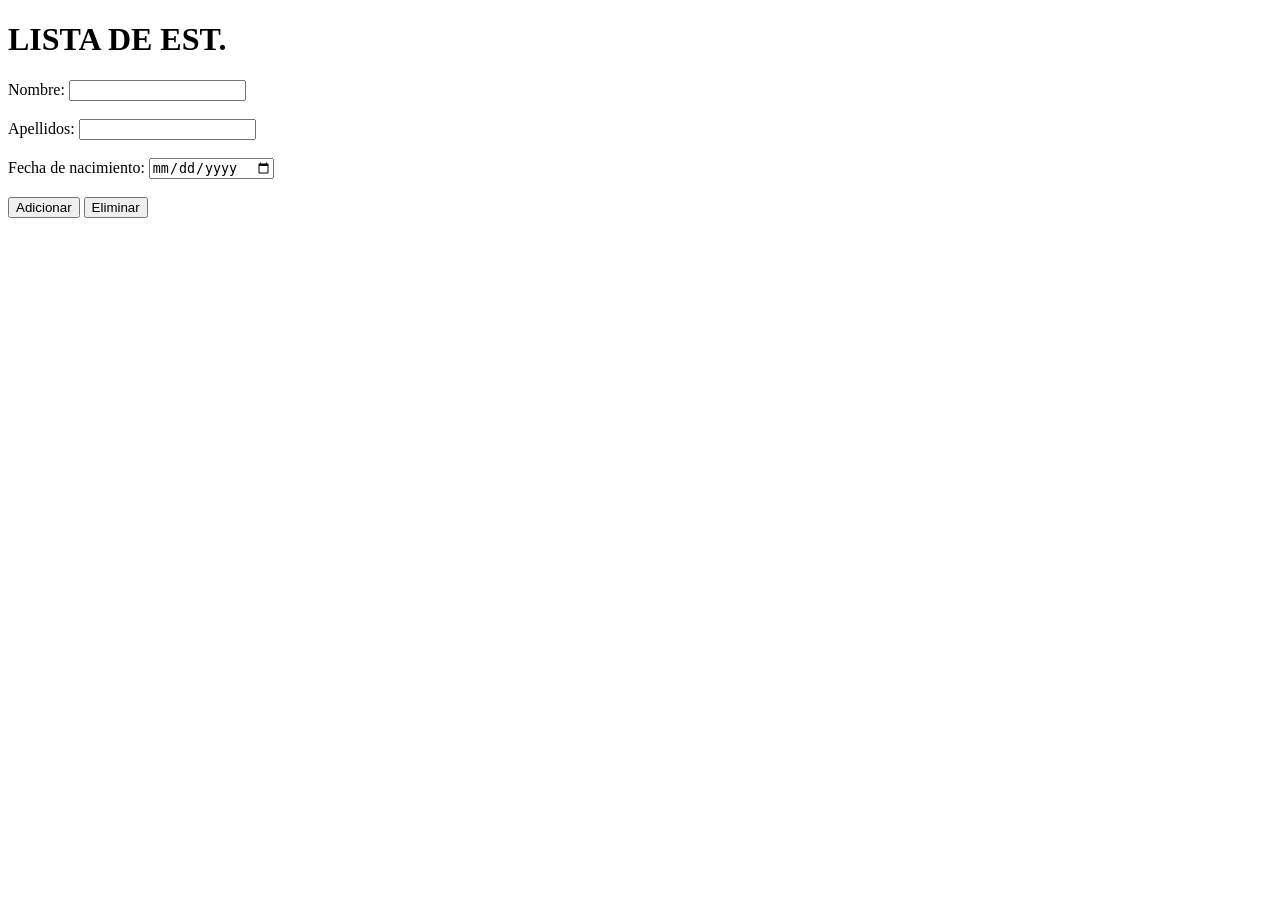
<file: 10.clase10092026/index.html>
<!DOCTYPE html>
<html lang="es">
<head>
    <meta charset="UTF-8">
    <title>Lista de Estudiantes</title>
</head>
<body>

    <h1>LISTA DE EST.</h1>

    <label for="nombre">Nombre: </label>
    <input type="text" id="nombre"><br><br>

    <label for="apellidos">Apellidos: </label>
    <input type="text" id="apellidos"><br><br>

    <label for="fechaNacimiento">Fecha de nacimiento: </label>
    <input type="date" id="fechaNacimiento"><br><br>

    <button onclick="adicionarEstudiante()">Adicionar</button>
    <button onclick="eliminarEstudiante()">Eliminar</button>

    <br><br>

    <div id="respuesta"></div>

      <script  src="./script/ejemplo1.js"></script>
</body>
</html>
</file>
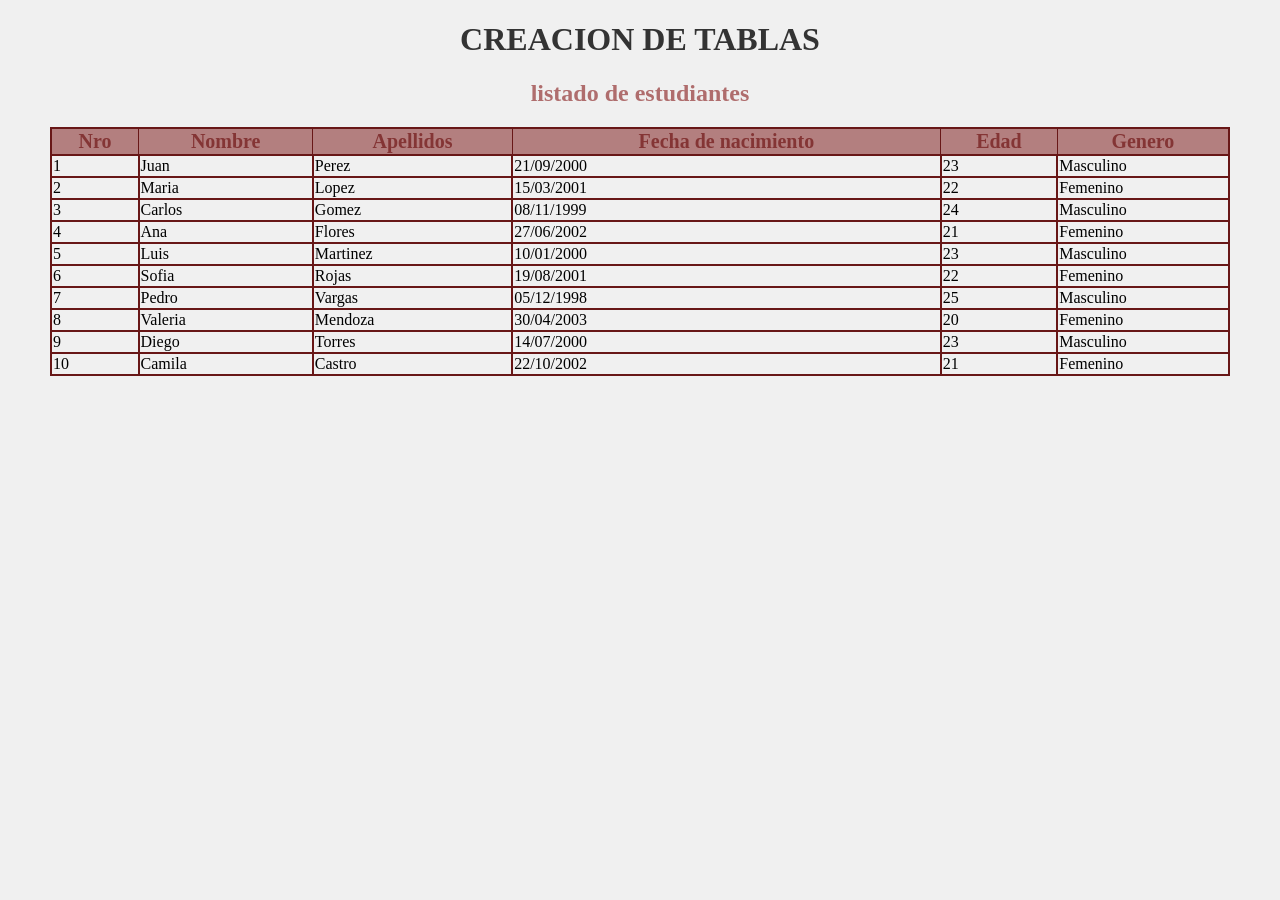
<file: 11.clase15092026/index.html>
<!DOCTYPE html>
<html lang="en">

<head>
    <meta charset="UTF-8">
    <meta name="viewport" content="width=device-width, initial-scale=1.0">
    <link rel="stylesheet" href="../assets/css/miestilo11.css">
    <title>Document</title>
</head>

<body>
    <h1 class="titulo">CREACION DE TABLAS</h1>
    <h2 class="titulo1">listado de estudiantes</h2>
    <table>
        <thead>

            <tr>
                <th>Nro</th>
                <th>Nombre</th>
                <th>Apellidos</th>
                <th>Fecha de nacimiento</th>
                <th>Edad</th>
                <th>Genero</th>
            </tr>


        </thead>
        <tbody id="datos"></tbody>
    </table>
    <script src="./script/ejemplo1.js"></script>
</body>

</html>
</file>
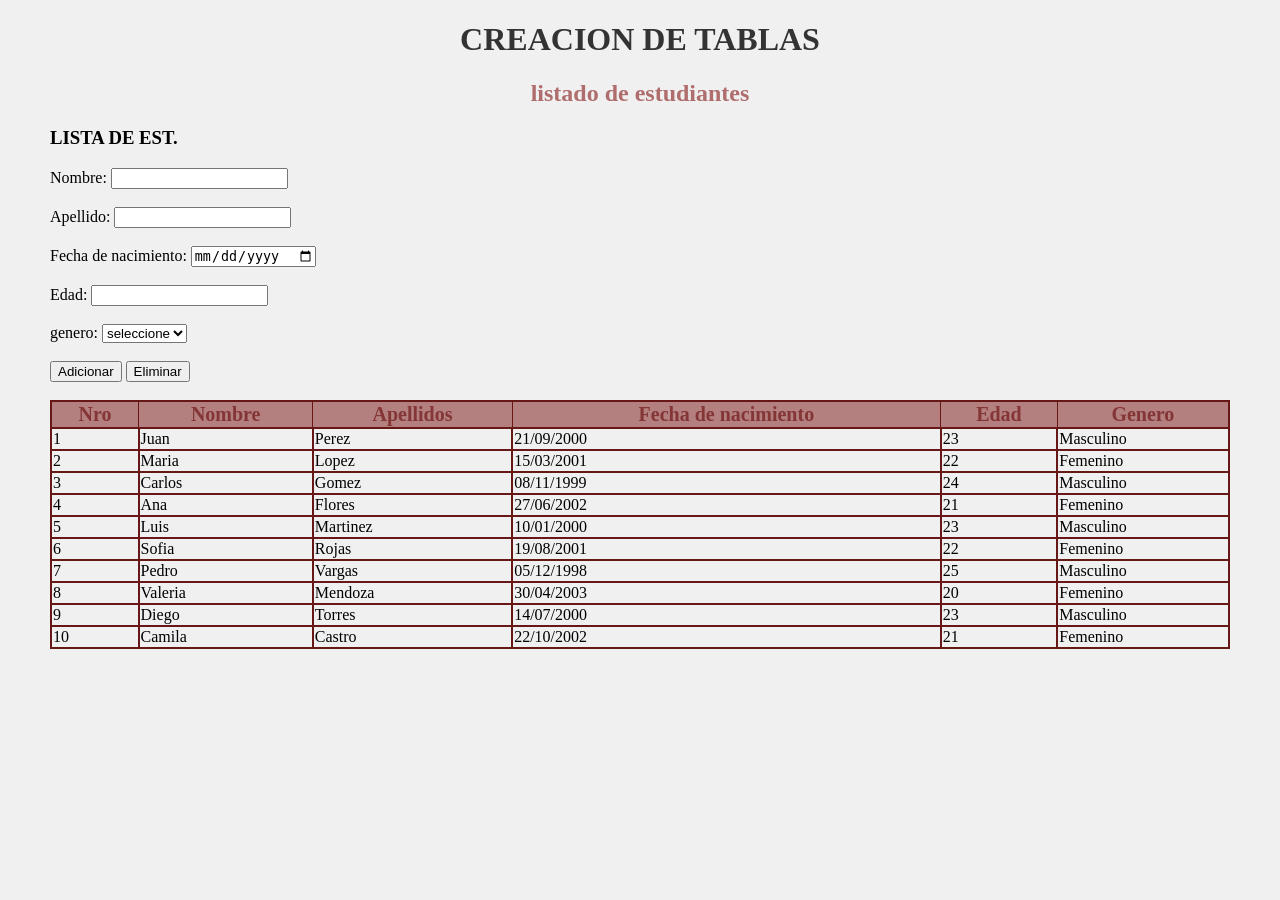
<file: 12.clase15092026 copy/index.html>
<!DOCTYPE html>
<html lang="en">

<head>
    <meta charset="UTF-8">
    <meta name="viewport" content="width=device-width, initial-scale=1.0">
    <link rel="stylesheet" href="../assets/css/miestilo11.css">
    <title>Document</title>
</head>

<body>
    <h1 class="titulo">CREACION DE TABLAS</h1>
    <h2 class="titulo1">listado de estudiantes</h2>
     <h3>LISTA DE EST.</h3>

    <label for="nombre">Nombre: </label>
    <input type="text" id="nombre"><br><br>

    <label for="apellido">Apellido: </label>
    <input type="text" id="apellido"><br><br>

    <label for="fechaNacimiento">Fecha de nacimiento: </label>
    <input type="date" id="fechaNacimiento"><br><br>

    <label for="edad">Edad: </label>
    <input type="text" id="edad"><br><br>
   
    <label for="genero">genero: </label>
    <select id="genero">
    <option  value="">seleccione</option>
    <option value="Masculino">Masculino</option>
    <option value="Femenino">Femenino</option>
    </select><br><br>

    <button onclick="adicionarEstudiante()">Adicionar</button>
    <button onclick="eliminarEstudiante()">Eliminar</button>

    <br><br>

    <div id="respuesta"></div>
    <table>
                <th>Nro</th>
                <th>Nombre</th>
                <th>Apellidos</th>
                <th>Fecha de nacimiento</th>
                <th>Edad</th>
                <th>Genero</th>
            </tr>


        </thead>
        <tbody id="datos"></tbody>
    </table>
    <script src="./script/ejemplo1.js"></script>
</body>

</html>
</file>
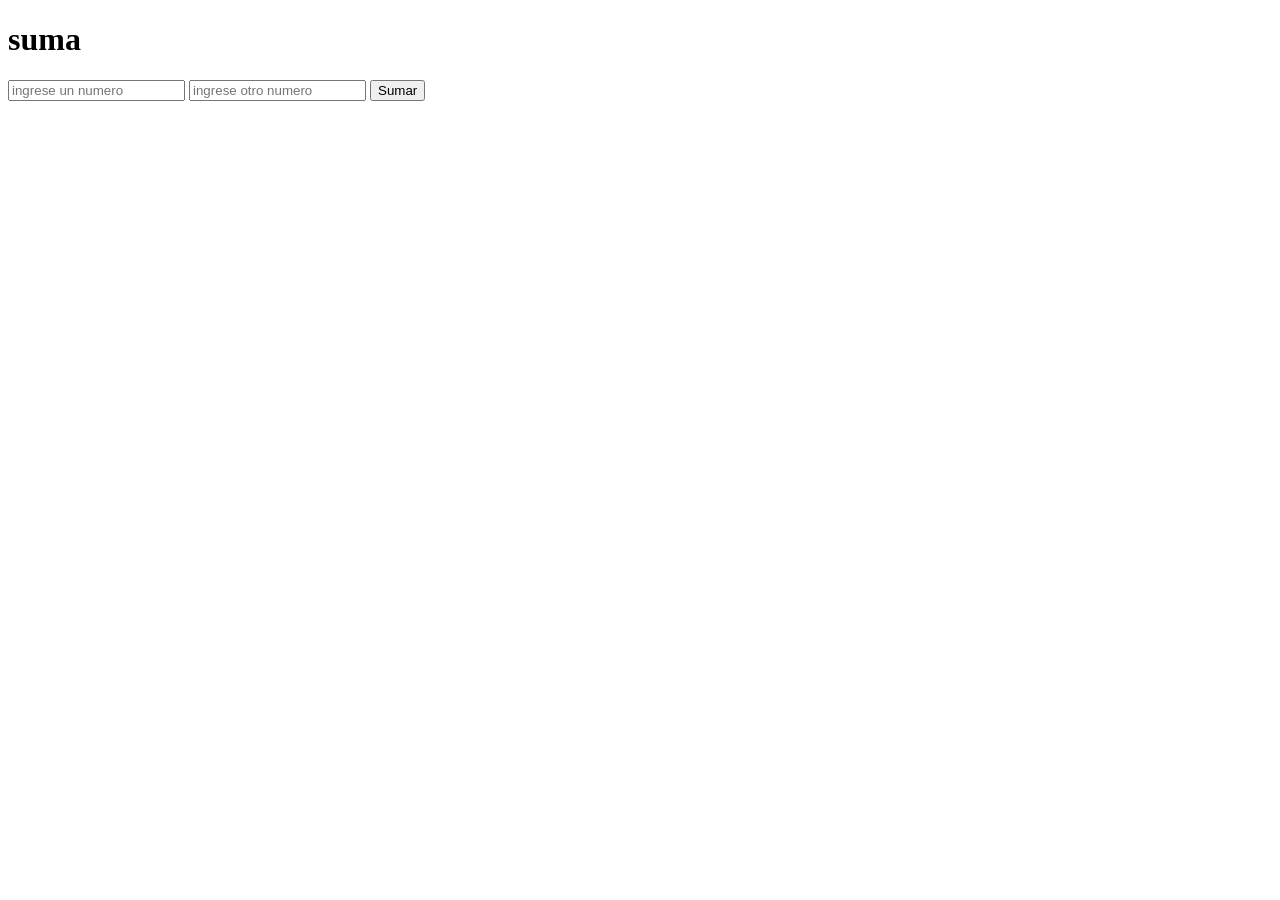
<file: 7clase 01092026/index.html>
<!DOCTYPE html>
<html lang="en">
<head>
    <meta charset="UTF-8">
    <meta name="viewport" content="width=device-width, initial-scale=1.0">
    <title>Document</title>
</head>
<body>
    <h1>suma</h1>
    <input type="number" name="num1" id="num1" placeholder="ingrese un numero">
    <input type="number" name="num2" id="num2" placeholder="ingrese otro numero">
    <button type="button" onclick="sumar()">Sumar</button>
    <p id="resultado"></p>
    <script src="ejemplo1.js"></script>
</body>
</html>
</file>
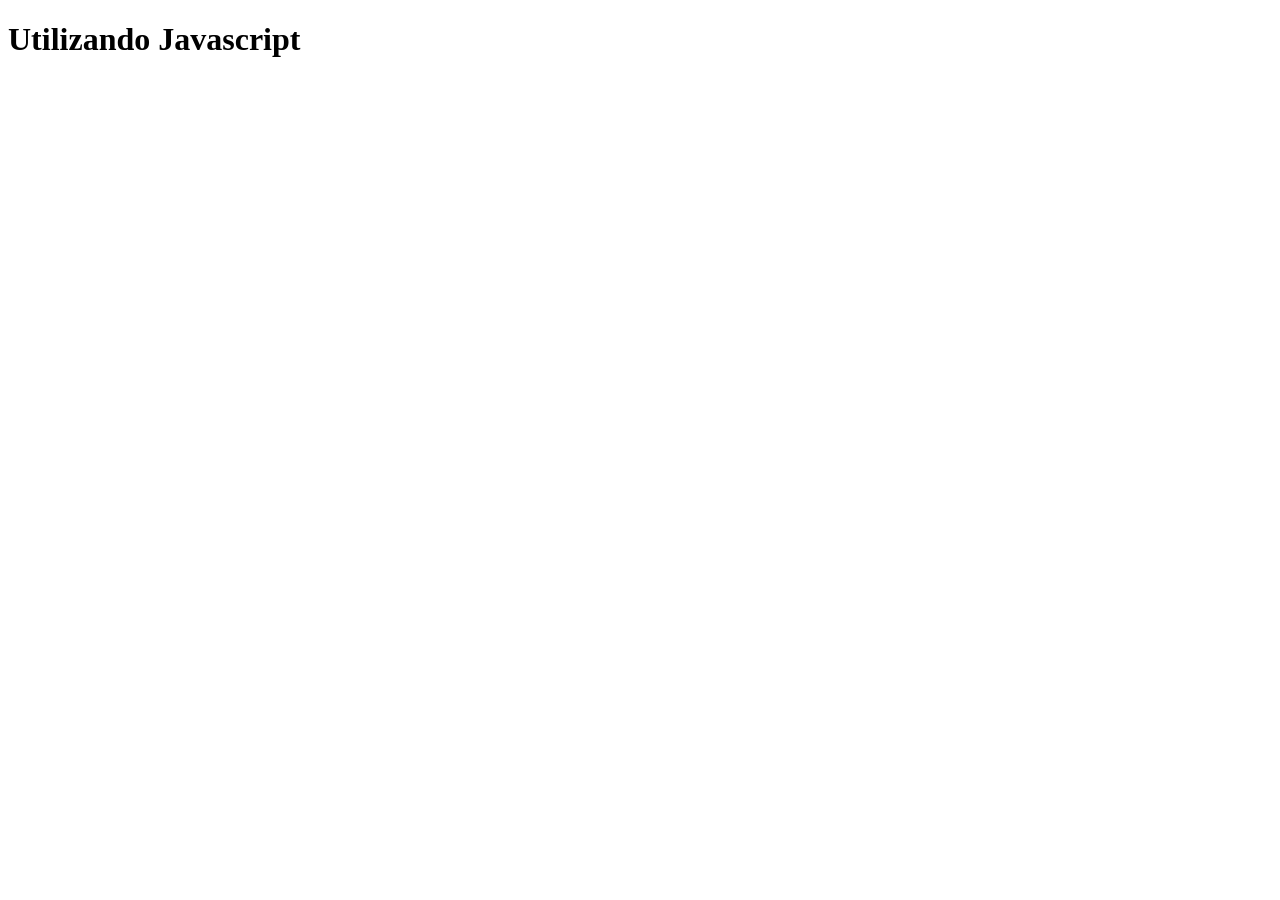
<file: 8.clse03092026/index.html>
<!DOCTYPE html>
<html lang="en">
<head>
    <meta charset="UTF-8">
    <meta name="viewport" content="width=device-width, initial-scale=1.0">
    <title>Document</title>
</head>
<body>
    <h1>Utilizando Javascript</h1>
<script src="ejemplo4.js"></script>
</body>
</html>
</file>
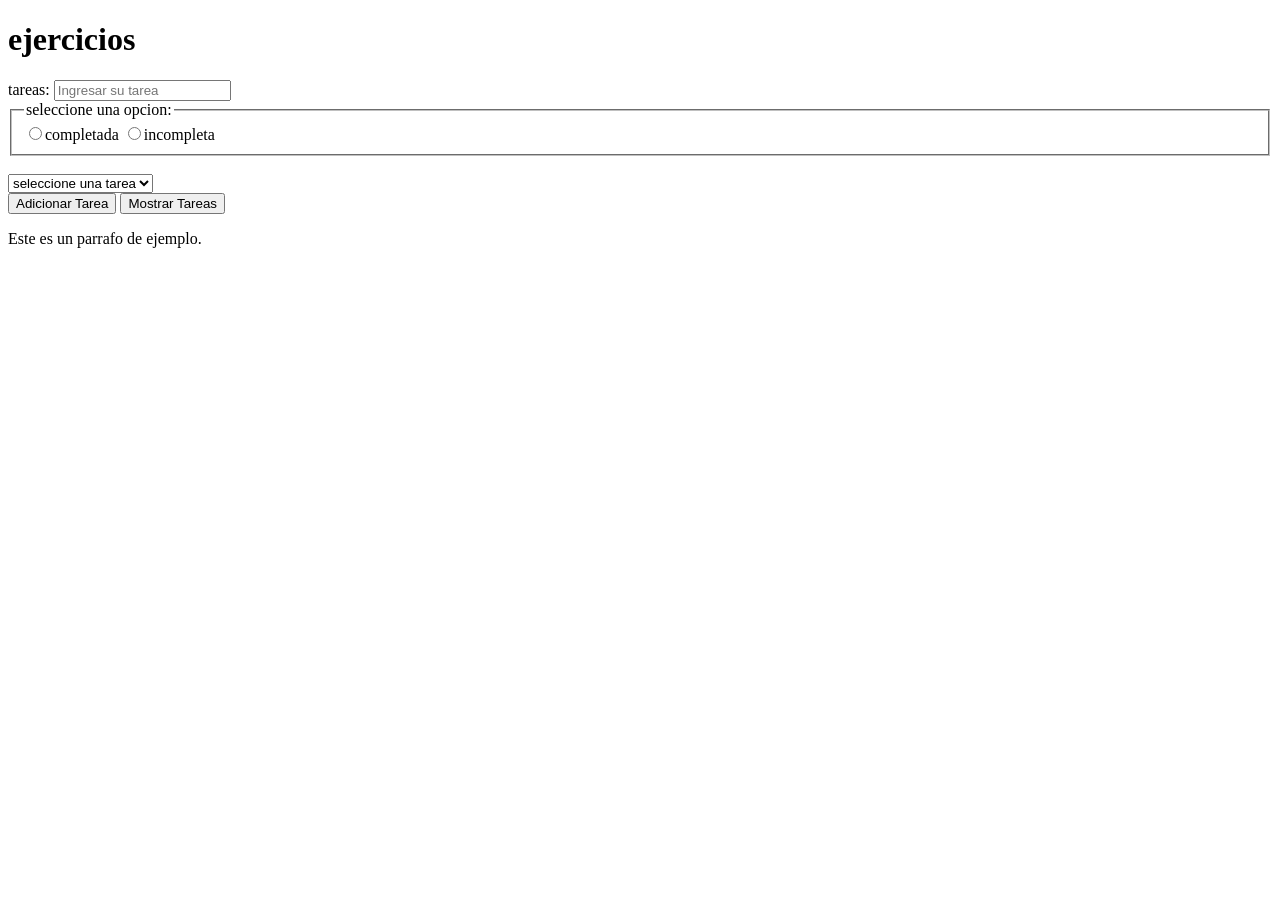
<file: 9.clase08092026/index.html>
<!DOCTYPE html>
<html lang="en">
<head>
    <meta charset="UTF-8">
    <meta name="viewport" content="width=device-width, initial-scale=1.0">
    <title>Document</title>
</head>
<body>
    <h1>ejercicios</h1>
    tareas:
    <input type="text" id="tarea" placeholder="Ingresar su tarea">
    <fieldset>
    <legend> seleccione una opcion:</legend>
<input type="radio" name="trabajo" value="1">completada
<input type="radio" name="trabajo" value="2">incompleta
    </fieldset>
    <br>
    <select  name="tarea" id="tareaSelect">
    <option value="">seleccione una tarea</option>
    <option value="completada">completada</option> 
    <option value="incompleta">incompleta</option>
</select>
</br>

    <button onclick="agregarTarea()">Adicionar Tarea</button>
    <button  onclick="mostrarTareas()">Mostrar Tareas</button>
    <p>Este es un parrafo de ejemplo.</p>
    <p id="respuesta"></p>
    <script  src="./script/ejemplo2.js"></script>
</body>
</html>
</file>
<file: assets/css/miestilo11.css>
body{  
    background-color: #f0f0f0;
    margin-left: 50px;
    margin-right: 50px;
}
.titulo{
    text-align: center;
    color: #333;
}
.titulo1{
    text-align: center;
    color: #af6d6d;
}
table {
    width: 100%;
    border-collapse: collapse;
    
}
th{
  background-color: #b37f7f;
  border: 1px solid #681717;
  text-align: center;
  font-size: 20px;
  color: #843535;
}
tr,td{
    border: 2px solid #681717;
}
</file>
